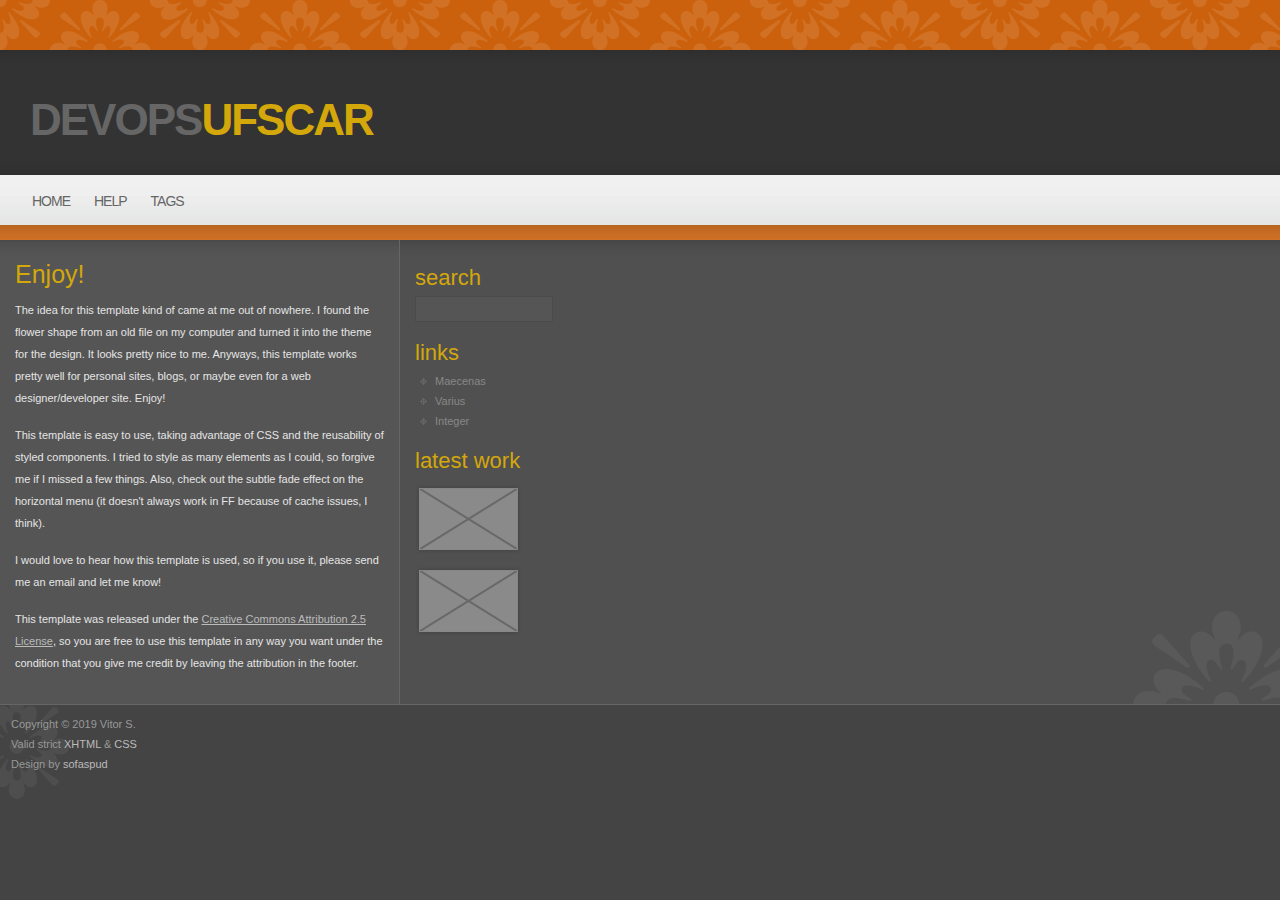
<file: arquivos/index.html>
<!DOCTYPE html PUBLIC "-//W3C//DTD XHTML 1.0 Strict//EN" "http://www.w3.org/TR/xhtml1/DTD/xhtml1-strict.dtd">
<html xmlns="http://www.w3.org/1999/xhtml" xml:lang="en">
<head>
<title>Dockerizando</title>
<meta http-equiv="Content-Type" content="text/html;  charset=iso-8859-1" />
<link rel="stylesheet" type="text/css" href="assets/default.css" />
</head>
<body>
<div id="preload">
  <!-- -->
</div>
<div id="topband"> </div>
<div id="header">
  <!-- Header -->
  <!-- In the header, text surrounded with <span> will be yellow. -->
  <h1>DevOps<span>UFscar</span></h1>
  <!-- End Header -->
</div>
<div id="navbar">
  <!-- Menu -->
  <ul>
    <li><a href="#">HOME</a></li>
    <li><a href="help.html">HELP</a></li>
    <li><a href="tags.html">TAGS</a></li>
  </ul>
  <!-- End Menu -->
</div>
<div id="c">
  <div id="c2">
    <div id="cleft">
      <!-- Main Content Area -->
      <h1>Enjoy!</h1>
      <p>The idea for this template kind of came at me out of nowhere. I found the flower shape from an old file on my computer and turned it into the theme for the design. It looks pretty nice to me. Anyways, this template works pretty well for personal sites, blogs, or maybe even for a web designer/developer site. Enjoy!</p>
      <p>This template is easy to use, taking advantage of CSS and the reusability of styled components. I tried to style as many elements as I could, so forgive me if I missed a few things. Also, check out the subtle fade effect on the horizontal menu (it doesn't always work in FF because of cache issues, I think).</p>
      <p>I would love to hear how this template is used, so if you use it, please send me an email and let me know!</p>
      <p>This template was released under the <a href="http://creativecommons.org/licenses/by/2.5/">Creative Commons Attribution 2.5 License</a>, so you are free to use this template in any way you want under the condition that you give me credit by leaving the attribution in the footer.</p>
      <!-- End Main Content Area -->
    </div>
    <div id="cright">
      <!-- Sidebar -->
      <h1>search</h1>
      <form id="searchbox" action="#" method="post">
        <p>
          <input type="text" title="Search" value="" />
        </p>
      </form>
      <br />
      <h1>links</h1>
      <ul>
        <li><a href="#">Maecenas</a></li>
        <li><a href="#">Varius</a></li>
        <li><a href="#">Integer</a></li>
      </ul>
      <br />
      <h1>latest work</h1>
      <a href="#"><img src="images/testimage2.gif" alt="" /></a><br />
      <a href="#"><img src="images/testimage2.gif" alt="" /></a>
      <!-- End Sidebar -->
    </div>
    <div id="c_clearboth"></div>
  </div>
</div>
<div id="footer">
  <!-- Footer -->
  <p> Copyright &copy; 2019 Vitor S. <br />
    Valid strict <a href="http://validator.w3.org/check?uri=referer">XHTML</a> &amp; <a href="http://jigsaw.w3.org/css-validator/check/referer/">CSS</a> <br />
    Design by <a href="http://saltedsugar.com/">sofaspud</a> </p>
  <!-- End Footer -->
</div>
</body>
</html>
</file>
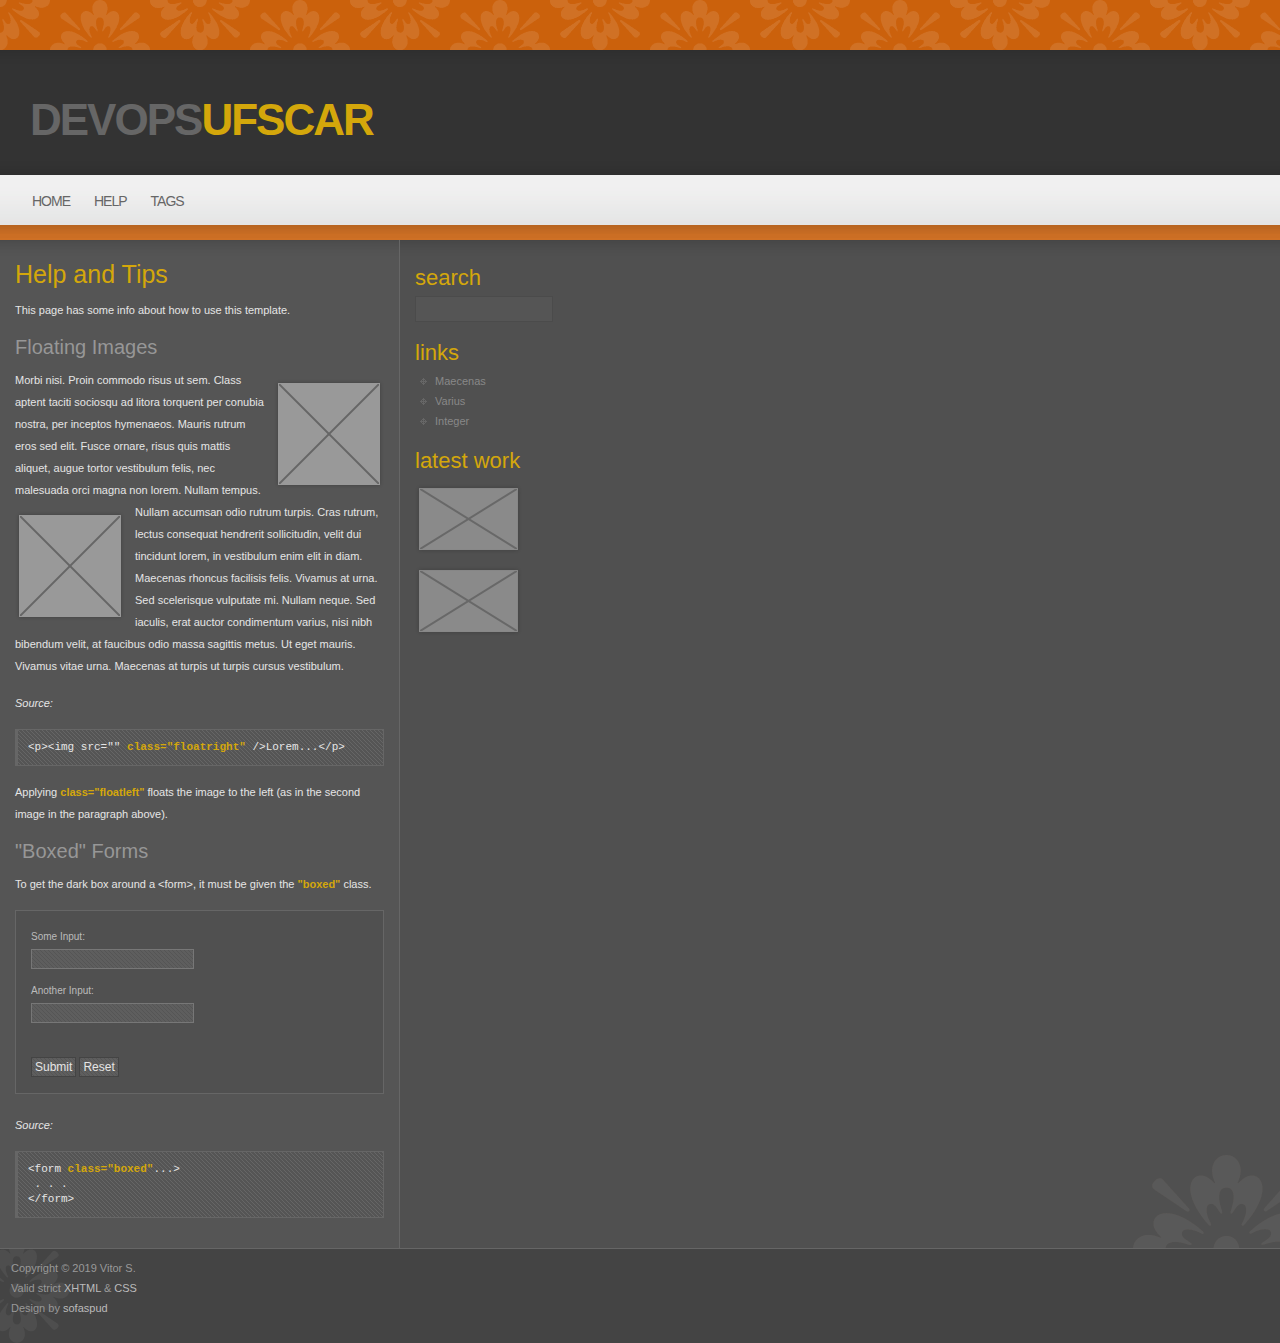
<file: arquivos/help.html>
<!DOCTYPE html PUBLIC "-//W3C//DTD XHTML 1.0 Strict//EN" "http://www.w3.org/TR/xhtml1/DTD/xhtml1-strict.dtd">
<html xmlns="http://www.w3.org/1999/xhtml" xml:lang="en">
<head>
<title>This is Text | Help</title>
<meta http-equiv="Content-Type" content="text/html;  charset=iso-8859-1" />
<link rel="stylesheet" type="text/css" href="assets/default.css" />
</head>
<body>
<div id="preload">
  <!-- -->
</div>
<div id="topband"> </div>
<div id="header">
  <!-- Header -->
  <!-- In the header, text surrounded with <span> will be yellow. -->
  <h1>DevOps<span>UFscar</span></h1>
  <!-- End Header -->
</div>
<div id="navbar">
  <!-- Menu -->
  <ul>
    <li><a href="#">HOME</a></li>
    <li><a href="help.html">HELP</a></li>
    <li><a href="tags.html">TAGS</a></li>
  </ul>
  <!-- End Menu -->
</div>
<div id="c">
  <div id="c2">
    <div id="cleft">
      <!-- Main Content Area -->
      <h1>Help and Tips</h1>
      <p>This page has some info about how to use this template.</p>
      <h3>Floating Images</h3>
      <p><img src="images/testimage.gif" alt="Floated Image" class="floatright" />Morbi nisi. Proin commodo risus ut sem. Class aptent taciti sociosqu ad litora torquent per conubia nostra, per inceptos hymenaeos. Mauris rutrum eros sed elit. Fusce ornare, risus quis mattis aliquet, augue tortor vestibulum felis, nec malesuada orci magna non lorem. Nullam tempus. Nullam accumsan odio rutrum turpis. <img src="images/testimage.gif" alt="Floated Image" class="floatleft" />Cras rutrum, lectus consequat hendrerit sollicitudin, velit dui tincidunt lorem, in vestibulum enim elit in diam. Maecenas rhoncus facilisis felis. Vivamus at urna. Sed scelerisque vulputate mi. Nullam neque. Sed iaculis, erat auctor condimentum varius, nisi nibh bibendum velit, at faucibus odio massa sagittis metus. Ut eget mauris. Vivamus vitae urna. Maecenas at turpis ut turpis cursus vestibulum.</p>
      <p><em>Source:</em></p>
      <code> &lt;p&gt;&lt;img src="" <span class="highlight">class="floatright"</span> /&gt;Lorem...&lt;/p&gt; </code>
      <p>Applying <span class="highlight">class="floatleft"</span> floats the image to the left (as in the second image in the paragraph above).</p>
      <h3>"Boxed" Forms</h3>
      <p>To get the dark box around a &lt;form&gt;, it must be given the <span class="highlight">"boxed"</span> class.</p>
      <form class="boxed" action="#" method="post">
        <p>
          <label>Some Input:</label>
          <input type="text" value="" />
        </p>
        <p>
          <label>Another Input:</label>
          <input type="text" value="" />
        </p>
        <br />
        <p>
          <input type="submit" value="Submit" class="button" />
          <input type="reset" value="Reset" class="button" />
        </p>
      </form>
      <p><em>Source:</em></p>
      <code> &lt;form <span class="highlight">class="boxed"</span>...&gt;<br />
      &nbsp;. . .<br />
      &lt/form&gt; </code>
      <!-- End Main Content Area -->
    </div>
    <div id="cright">
      <!-- Sidebar -->
      <h1>search</h1>
      <form id="searchbox" action="#" method="post">
        <p>
          <input type="text" title="Search" value="" />
        </p>
      </form>
      <br />
      <h1>links</h1>
      <ul>
        <li><a href="#">Maecenas</a></li>
        <li><a href="#">Varius</a></li>
        <li><a href="#">Integer</a></li>
      </ul>
      <br />
      <h1>latest work</h1>
      <a href="#"><img src="images/testimage2.gif" alt="" /></a><br />
      <a href="#"><img src="images/testimage2.gif" alt="" /></a>
      <!-- End Sidebar -->
    </div>
    <div id="c_clearboth"></div>
  </div>
</div>
<div id="footer">
  <!-- Footer -->
  <p> Copyright &copy; 2019 Vitor S. <br />
    Valid strict <a href="http://validator.w3.org/check?uri=referer">XHTML</a> &amp; <a href="http://jigsaw.w3.org/css-validator/check/referer/">CSS</a> <br />
    Design by <a href="http://saltedsugar.com/">sofaspud</a> </p>
  <!-- End Footer -->
</div>
</body>
</html>
</file>
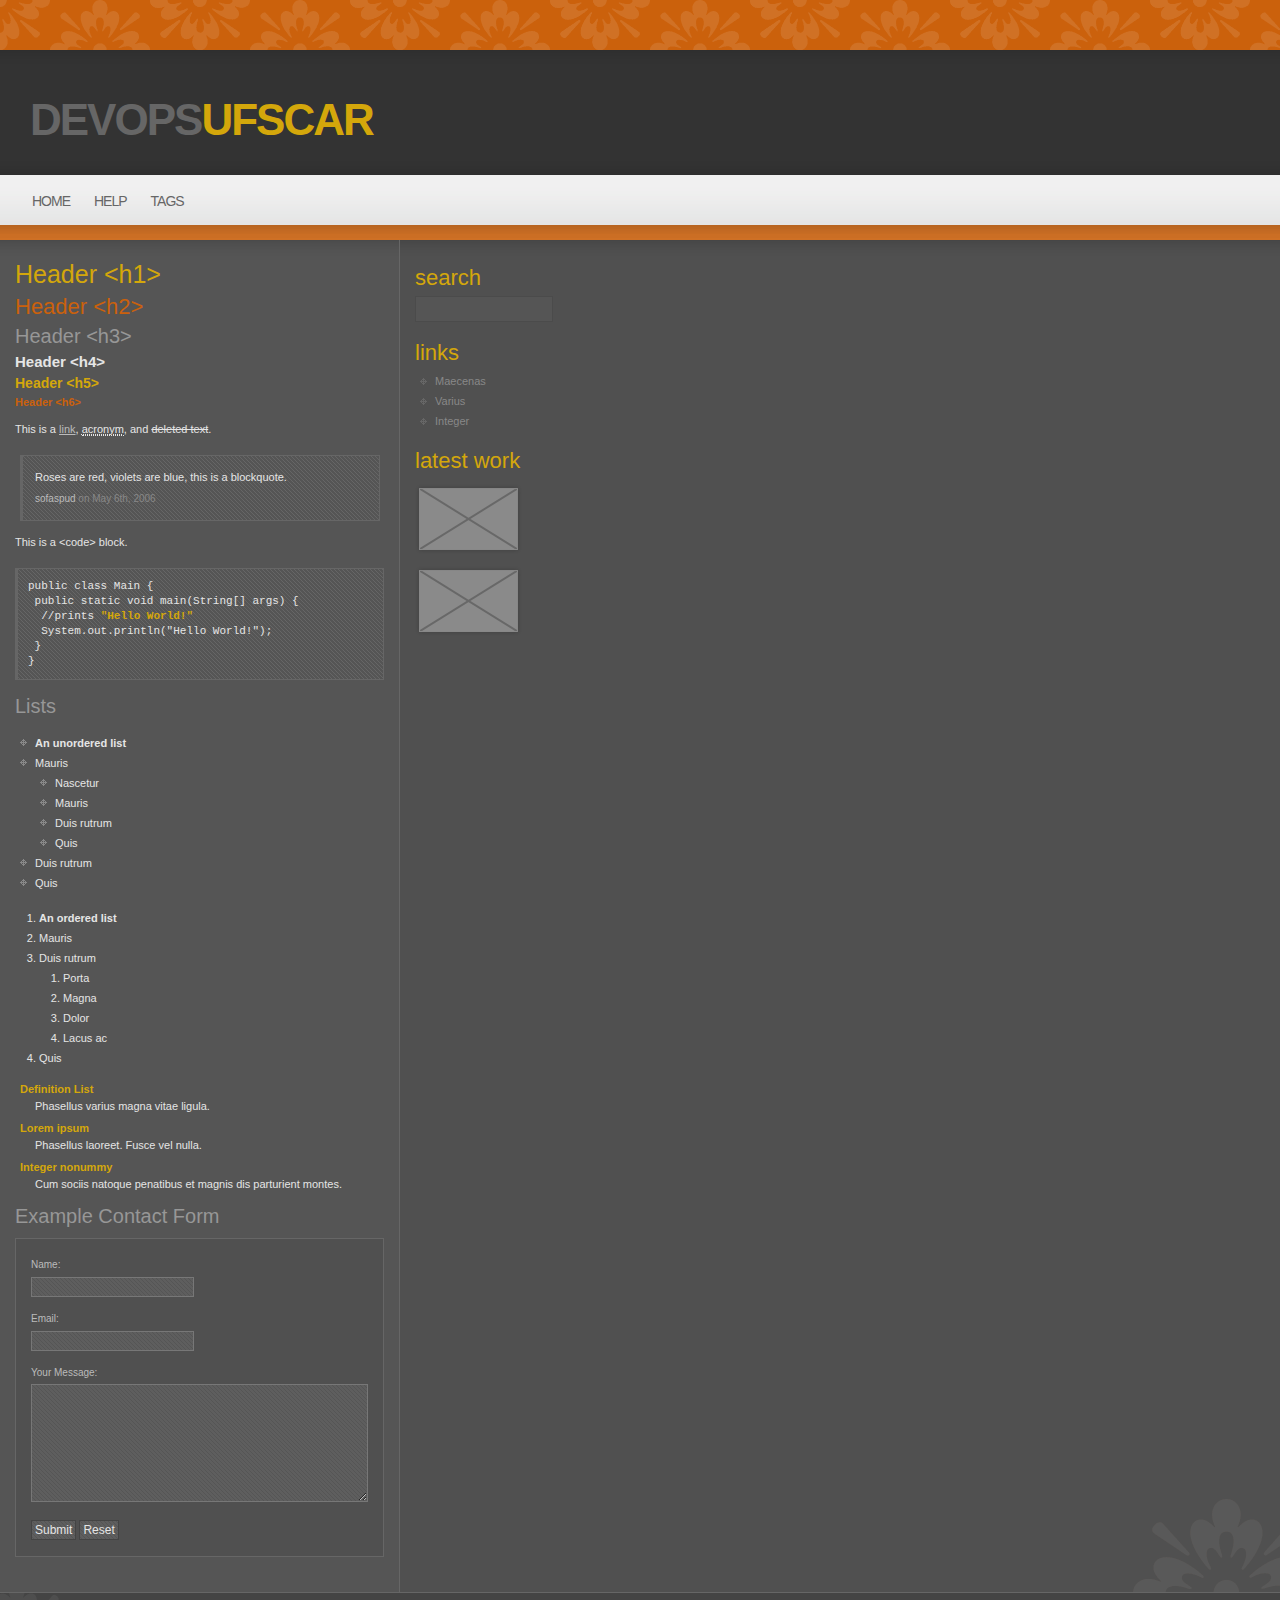
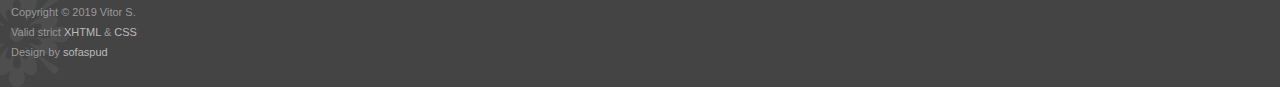
<file: arquivos/tags.html>
<!DOCTYPE html PUBLIC "-//W3C//DTD XHTML 1.0 Strict//EN" "http://www.w3.org/TR/xhtml1/DTD/xhtml1-strict.dtd">
<html xmlns="http://www.w3.org/1999/xhtml" xml:lang="en">
<head>
<title>Dockerizando | Tags</title>
<meta http-equiv="Content-Type" content="text/html;  charset=iso-8859-1" />
<link rel="stylesheet" type="text/css" href="assets/default.css" />
</head>
<body>
<div id="preload">
  <!-- -->
</div>
<div id="topband"> </div>
<div id="header">
  <!-- Header -->
  <!-- In the header, text surrounded with <span> will be yellow. -->
  <h1>DevOps<span>UFscar</span></h1>
  <!-- End Header -->
</div>
<div id="navbar">
  <!-- Menu -->
  <ul>
    <li><a href="#">HOME</a></li>
    <li><a href="help.html">HELP</a></li>
    <li><a href="tags.html">TAGS</a></li>
  </ul>
  <!-- End Menu -->
</div>
<div id="c">
  <div id="c2">
    <div id="cleft">
      <!-- Main Content Area -->
      <h1>Header &lt;h1&gt;</h1>
      <h2>Header &lt;h2&gt;</h2>
      <h3>Header &lt;h3&gt;</h3>
      <h4>Header &lt;h4&gt;</h4>
      <h5>Header &lt;h5&gt;</h5>
      <h6>Header &lt;h6&gt;</h6>
      <p>This is a <a href="#">link</a>, <acronym title="This is an &lt;acronym&gt; title">acronym</acronym>, and <del>deleted text</del>.</p>
      <blockquote>
        <p>Roses are red, violets are blue, this is a blockquote.<span> <a href="#">sofaspud</a> on May 6th, 2006</span></p>
      </blockquote>
      <p>This is a &lt;code&gt; block.</p>
      <code> public class Main {<br />
      &nbsp;public static void main(String[] args) {<br />
      &nbsp;&nbsp;//prints <span class="highlight">"Hello World!"</span><br />
      &nbsp;&nbsp;System.out.println("Hello World!");<br />
      &nbsp;}<br />
      }<br />
      </code>
      <h3>Lists</h3>
      <ul>
        <li><b>An unordered list</b></li>
        <li>Mauris
          <ul>
            <li>Nascetur</li>
            <li>Mauris</li>
            <li>Duis rutrum</li>
            <li>Quis</li>
          </ul>
        </li>
        <li>Duis rutrum</li>
        <li>Quis</li>
      </ul>
      <ol>
        <li><b>An ordered list</b></li>
        <li>Mauris</li>
        <li>Duis rutrum
          <ol>
            <li>Porta</li>
            <li>Magna</li>
            <li>Dolor</li>
            <li>Lacus ac</li>
          </ol>
        </li>
        <li>Quis</li>
      </ol>
      <dl>
        <dt>Definition List</dt>
        <dd>Phasellus varius magna vitae ligula.</dd>
        <dt>Lorem ipsum</dt>
        <dd>Phasellus laoreet. Fusce vel nulla.</dd>
        <dt>Integer nonummy</dt>
        <dd>Cum sociis natoque penatibus et magnis dis parturient montes.</dd>
      </dl>
      <h3>Example Contact Form</h3>
      <form class="boxed" action="#" method="post">
        <p>
          <label>Name:</label>
          <input type="text" value="" />
        </p>
        <p>
          <label>Email:</label>
          <input type="text" value="" />
        </p>
        <p>
          <label>Your Message:</label>
          <textarea rows="8" cols="30"></textarea>
        </p>
        <p>
          <input type="submit" value="Submit" class="button" />
          <input type="reset" value="Reset" class="button" />
        </p>
      </form>
      <!-- End Main Content Area -->
    </div>
    <div id="cright">
      <!-- Sidebar -->
      <h1>search</h1>
      <form id="searchbox" action="#" method="post">
        <p>
          <input type="text" title="Search" value="" />
        </p>
      </form>
      <br />
      <h1>links</h1>
      <ul>
        <li><a href="#">Maecenas</a></li>
        <li><a href="#">Varius</a></li>
        <li><a href="#">Integer</a></li>
      </ul>
      <br />
      <h1>latest work</h1>
      <a href="#"><img src="images/testimage2.gif" alt="" /></a><br />
      <a href="#"><img src="images/testimage2.gif" alt="" /></a>
      <!-- End Sidebar -->
    </div>
    <div id="c_clearboth"></div>
  </div>
</div>
<div id="footer">
  <!-- Footer -->
  <p> Copyright &copy; 2019 Vitor S. <br />
    Valid strict <a href="http://validator.w3.org/check?uri=referer">XHTML</a> &amp; <a href="http://jigsaw.w3.org/css-validator/check/referer/">CSS</a> <br />
    Design by <a href="http://saltedsugar.com/">sofaspud</a> </p>
  <!-- End Footer -->
</div>
</body>
</html>
</file>
<file: arquivos/assets/default.css>
*{
	margin:0;
	padding:0;
}
body{
	margin:0;
	padding:0;
	background-color:#444;
	width:100%;
	font-family:Verdana,Helvetica,sans-serif;
	font-size:11px;
	color:#e5e5e5;
}

/* Top Band */
#topband{
	height:50px;
	background:#cb610c url(../images/topbandpattern.gif) repeat-x;
}

/* Header */
#header{
	height:125px;
	background:#333 url(../images/headerbg.gif) repeat-x;
}
#header h1{
	margin:0;
	padding:45px 0 0 30px;
	font-family:"Myriad Pro",Arial,sans-serif;
	font-size:44px;
	font-weight:bold;
	text-transform:uppercase;
	letter-spacing:-2px;
	position:absolute;
	color:#666;
}
#header h1 span{
	color:#d4a70b;
}

/* Navbar */
#navbar{
	height:65px;
	background:#e5e5e5 url(../images/navbarbg.gif) repeat-x;
	padding-left:20px;
}

/* Menu */
#navbar ul{
	list-style-type:none;
	margin:0;
}
#navbar ul li{
	display:inline;
}
#navbar ul li a{
	font-family:"Myriad Pro",Arial,sans-serif;
	font-size:14px;
	letter-spacing:-1px;
	text-decoration:none;
	text-align:center;
	color:#666;
	float:left;
	display:block;
	padding:18px 12px 31px 12px;
}
#navbar ul li a:hover{
	background:transparent url(../images/navbarbghover_anim.gif) repeat-x;
	color:#464646;
}

/* Content Divs */
#c{
	width:100%;
	background:#505050 url(../images/cbg.gif) repeat-y top left;
}
#c2{
	background:transparent url(../images/cbg_shape.gif) no-repeat bottom right;
}
#cleft{
	width:369px;
	background:#555 url(../images/cleftbg.gif) repeat-x top left;
	float:left;
	padding:15px 15px 15px 15px;
}
#cright{
	margin-left:400px;
	background:transparent url(../images/crightbg.gif) repeat-x top left;
	padding:20px 15px 25px 15px;
}
#c_clearboth{
	clear:both;
}

/***** Content Styles *****/	

/* Links, Acronyms, etc. */
a{
	color:#bbbbbb;
}
a:hover{
	color:#dd6a0d;
}
acronym{
	cursor:help;
	border-bottom:1px dotted #e5e5e5;
}

/* Headers */
#c h1,#c h2,#c h3,#c h4,#c h5,#c h6{
	margin-top:5px;
	font-family:Georgia,Helvetica,sans-serif;
	font-weight:normal;
}
#c h1{
	color:#d4a70b;
	font-size:25px;
}
#c h2{
	color:#cb610c;
	font-size:22px;
}
#c h3{
	color:#979797;
	font-size:20px;
}
#c h4{
	color:#e5e5e5;
	font-size:15px;
	font-weight:bold;
	/*padding-left:5px;
	border-left:2px dotted #888;*/
}
#c h5{
	color:#d4a70b;
	font-size:14px;
	font-weight:bold;
}
#c h6{
	color:#cb610c;
	font-size:11px;
	font-weight:bold;
}
#c span.date{
	font:17px Georgia,Helvetica,sans-serif;
	color:#888;
	display:block;
	margin-top:-3px;
}

/* Paragraphs */
#c p{
	margin:10px 0 15px 0;
	line-height:22px;
}
/*#c p:first-letter{
	margin-left:5px;
}*/

/* Blockquotes */
#c blockquote{
	margin:10px 0 10px 5px;
	width:90%;
	padding:10px 12px;
	background:#555 url(../images/stripedbg.gif) repeat top left;
	border:1px solid #666;
	border-left-width:3px;
	/* More subtle background
		background:#555 url(../images/blockquotebg.gif) repeat top left;
		border:1px solid #5e5e5e; */
}
#c blockquote p{
	margin:0;
}
#c blockquote span{
	display:block;
	color:#888;
	font-size:10px;
}
#c blockquote span a{
	text-decoration:none;
}

/* Code */
#c code{
	display:block;
	margin:10px 0 15px 0;
	padding:10px;
	background:#555 url(../images/stripedbg.gif) repeat top left;
	border:1px solid #666;
	border-left-width:3px;
	line-height:15px;
}
#c .highlight{
	color:#d4a70b;
	font-weight:bold;
}

/* Lists */
#cleft ul{
	margin:15px 5px;
}
#cleft ul li{
	list-style-type:none;
	line-height:20px;
	background:transparent url(../images/sidebarliststylelight.gif) no-repeat 0 6px;
	padding-left:15px;
}
#cleft ul li ul{
	margin:0 5px;
}
#cleft ol{
	margin:15px 5px;
	margin-left:24px !important;
	margin-left:28px;
}
#cleft ol li{
	line-height:20px;
}
#cleft ol li ol{
	margin:0 5px 0 20px;
}
#cleft dl{
	margin:15px 5px;
}
#cleft dl dt{
	font-weight:bold;
	color:#d4a70b;
}
#cleft dl dd{
	margin:5px 0 10px 15px;
}

/* Forms */
#cleft form.boxed{
	background-color:#505050;
	border:1px solid #666;
	padding:5px 15px 5px 15px;
	margin:10px 0 20px 0;
}
#cleft form p{
	margin:10px 0 10px;
}
#cleft form label{
	display:block;
	color:#bbb;
	font-size:10px;
}
#cleft form input{
	font:12px Verdana,Helvetica,sans-serif;
	padding:2px 3px;
	background:#666 url(../images/forminputbg.gif) repeat top left;
	border:1px solid #777;
	color:#e5e5e5;
}
#cleft form input.button{
	background-color:#666;
	border:1px solid #444;
	cursor:pointer;
}
#cleft form textarea{
	width:329px;
	font:12px Verdana,Helvetica,sans-serif;
	padding:2px 3px;
	background:#666 url(../images/forminputbg.gif) repeat top left;
	border:1px solid #777;
	color:#e5e5e5;
}
/* Floated Images */
.floatright{
	float:right;
	padding:10px 0 10px 10px;
}
.floatleft{
	float:left;
	padding:10px 10px 10px 0;
}

/***** End Content Styles *****/

/* Sidebar */
#cright{
	color:#888;
}
#cright h1{
	font-size:22px;
}
#cright ul{
	margin:5px 0 0 5px;
}
#cright ul li{
	line-height:20px;
	list-style-type:none;
}
#cright ul li a{
	padding-left:15px;
	background:transparent url(../images/sidebarliststyle.gif) no-repeat center left;
	color:#888;
	text-decoration:none;
}
#cright ul li a:hover{
	background:transparent url(../images/sidebarliststylelight.gif) no-repeat center left;
	color:#aaa;
}

/* Search Box */
#searchbox input{
	height:20px;
	width:133px;
	border:1px solid #4b4b4b;
	background-color:#555;
	padding:4px 0 0 3px;
	font:14px Arial,Helvetica,sans-serif;
	color:#999;
}
#searchbox p{
	margin:5px 0 0 0;
}
#searchbox input:focus,#searchbox input:hover{
	border-color:#3f3f3f;
}

/* Sidebar image links */
#cright a img{
	margin-top:10px;
	border:none;
	opacity:.8;
	filter:alpha(opacity=80);
	-moz-opacity:0.8;
}
#cright a:hover img{
	opacity:1;
	filter:alpha(opacity=100);
	-moz-opacity:1;
}

/* Footer */
#footer{
	height:94px;
	width:100%;
	border-top:1px solid #666;
	background:#444 url(../images/footerbg.gif) no-repeat top left;
	color:#999;
}
#footer p{
	margin:9px 11px;
	line-height:20px;
}
#footer p a{
	text-decoration:none;
}

/* Generic Class Names */
.noborder{
	border:0 !important;
}
.nobg{
	background:transparent !important;
}
.clearboth{
	clear:both !important;
}
.clearleft{
	clear:left !important;
}
.clearright{
	clear:right !important;
}

/* Special */
#preload{
	width:0;
	height:0;
	display:inline;
	background-image:url(../images/navbarbghover_anim.gif);
	background-image:url(../images/sidebarliststylelight.gif);
}
</file>
